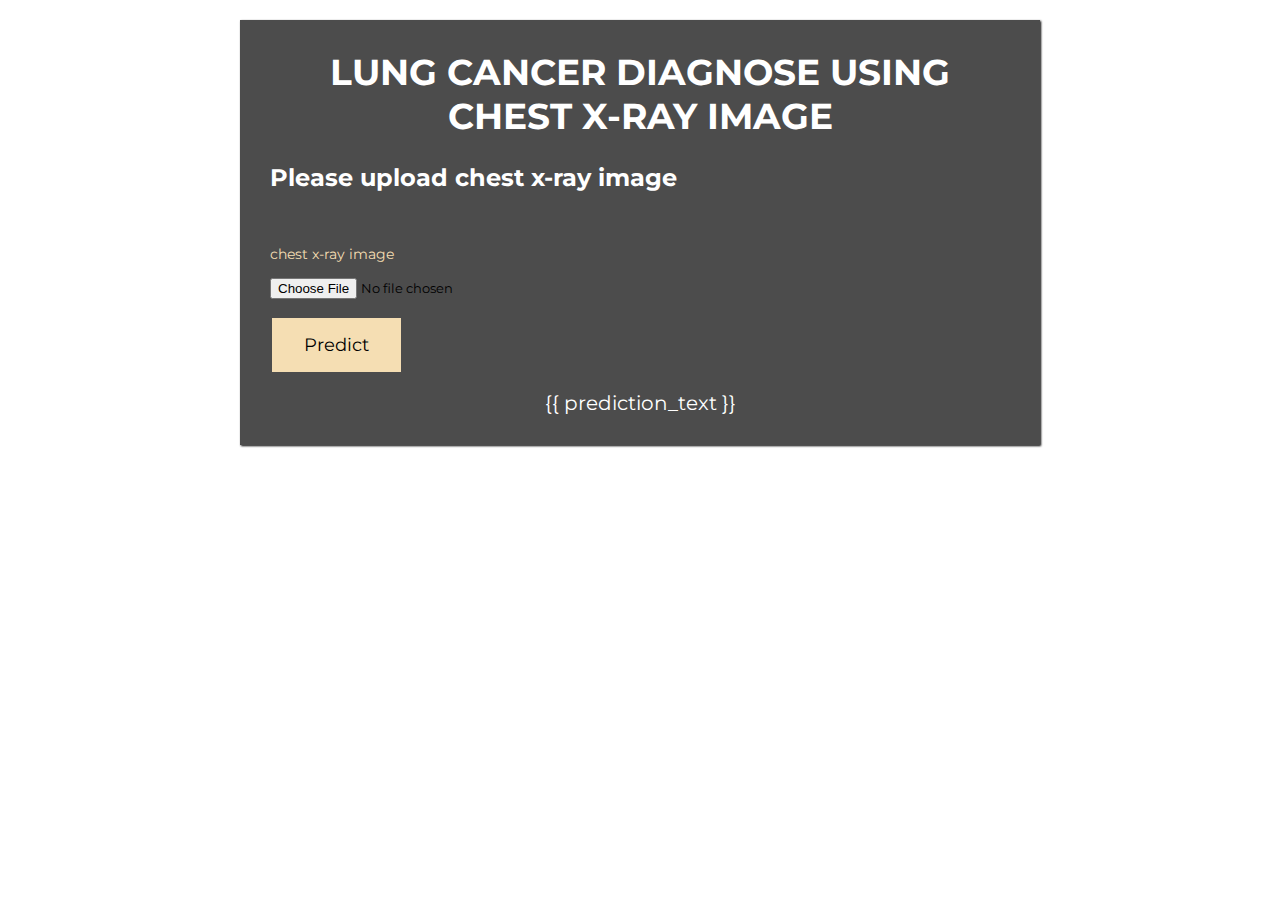
<file: Website/imge/templates/index.html>
<html lang="en">  
 <head>  
   <meta charset="UTF-8">  
   <meta name="viewport" content="width=device-width, initial-scale=1.0">  
   <meta http-equiv="X-UA-Compatible" content="ie=edge">  


   <title>Lung Cancer Disease Prediction</title>  
 </head>  
 <style>  
   @import url('https://fonts.googleapis.com/css2?family=Montserrat:wght@500&display=swap');  
 *{  
    margin: 0;  
    padding: 0;  
    box-sizing: border-box;  
    font-family: 'Montserrat', sans-serif;  
    color:black;  
  }  
  body{  
    background: url("https://cdn.pixabay.com/photo/2016/08/10/20/26/stethoscope-1584223_1280.jpg") no-repeat top center;  
    padding: 0 10px;  
    background-size: cover;  
  }  
  .wrapper{  
    max-width: 800px;  
    width: 100%;  
    background: rgba(0, 0, 0, 0.7);  
    margin: 20px auto;  
    padding: 30px;  
    box-shadow: 1px 1px 2px rgba(0, 0, 0, 1.25);  
  }  
  .wrapper .title{  
    font-size: 24px;  
    font-weight: 700;  
    margin-bottom: 25px;  
    color: #fec107;  
    text-transform: uppercase;  
    text-align: center;  
  }  
  .wrapper .form{  
    width: 100%;  
  }  
  .wrapper .form .input_field{  
    margin-bottom: 15px;  
    display: flex;  
    align-items: center;  
  }  
  .wrapper .form .input_field label{  
    width:200px;  
    font: bold;  
    color: wheat;  
    margin-right: 50px;  
    font-size: 14px;  
  }  
  .wrapper .form .input_field input{  
    width: 200px;  
  }  
  .wrapper .form .input_field .textarea{  
    resize: none;  
    height: 250px;  
    width: 750;  
  }  
  
input[type=button], input[type=submit], input[type=reset] {
  background-color: #04AA6D;
  border: none;
  color: white;
  padding: 16px 32px;
  text-decoration: none;
  margin: 4px 2px;
  cursor: pointer;
}
#submit {
  background-color: wheat;
  border: none;
  color: balck;
  padding: 16px 32px;
  text-decoration: none;
  margin: 4px 2px;
  cursor: pointer;
  font-size:18px;
  
}
 </style>  
 <body>  

   <div class="wrapper">  
     <div class="title">  
     <h2 style="color: white;">Lung Cancer Diagnose using chest x-ray image </h2> 
     </div>  
	    <div class="form">  
		  <div class="input_field">  
        <h2 style="color:white"> Please upload chest x-ray image <h2>
        </div> 
<br>
<br>


		<form action="/" method="post" class="form" enctype="multipart/form-data">
       <div class="input_field">  
         <label>chest x-ray image </label> 
	
       
        </div> 

 <div class="input_field">  
        

          <input class="form_control" type="file" name="imagefile">
        </div> 		
        <div class="input_field">  
		   <center> 
        <button type="submit" id="submit">Predict</button> 
		</center>
       </div> 


    </form>	   
       <div>  
         <center>  
		 
		 <p style="font-size: 20px; color: white;">  

            	 <p style="font-size: 20px; color: white;"> {{ prediction_text }} </p>
      

</p>
      
         </center>  
       </div>  
     </div>  
   </div>  

 </body>  
 </html>
</file>
